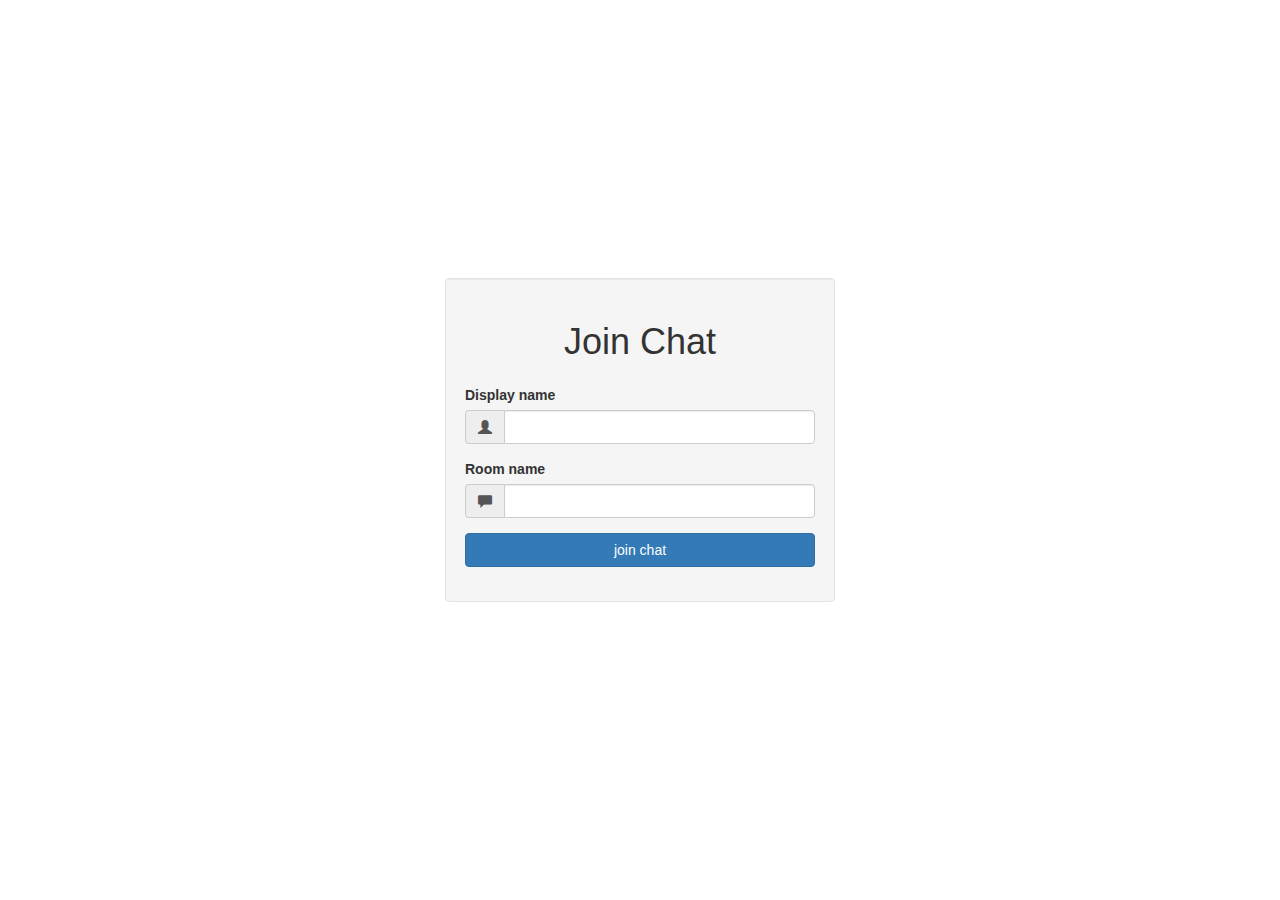
<file: public/index.html>
<!doctype html>
<html>
    <head>
        <meta charset="UTF-8">
        <title>Socket.io basics</title>
        <link rel="stylesheet" href="./css/bootstrap.min.css" />
        <link rel="stylesheet" href="./css/styles.css" />
    </head>
    <body>
        <div class="vertical-center">
            <div class="container">
                <div class="row">
                    <div class="col-md-4 col-md-offset-4 well">
                        <h1 class="text-center">Join Chat</h1>
                        <form action="/chat.html">
                            <div class="form-group">
                                <label>Display name</label>
                                <div class="input-group">
                                    <span class="input-group-addon">
                                        <i class="glyphicon glyphicon-user"></i>
                                    </span>
                                    <input class = "form-control" type="text" name="name"/>
                                </div>
                                
                            </div>
                            <div  class="form-group">
                                <label>Room name</label>
                                <div class="input-group">
                                    <span class="input-group-addon">
                                        <i class="glyphicon glyphicon-comment"></i>
                                    </span>
                                    <input class = "form-control" type="text" name="room"/>
                                </div>
                            </div>
                            <div class="form-group">
                                <input class="btn btn-primary btn-block" type="submit" value="join chat"/>    
                            </div>
                        </form>    
                    </div>
                </div>   
            </div>
    
        </div>
        
           
        
    </body>
</html>
</file>
<file: public/css/styles.css>
.vertical-center {
    min-height: 100vh;
    margin: 0;
    display: flex;
    align-items: center;
}

h1 {
    margin: 24px 0; /* adds 24px top and bottom, 0px left & right*/
}

.messages p {
    margin: 6px 0;
}
</file>
